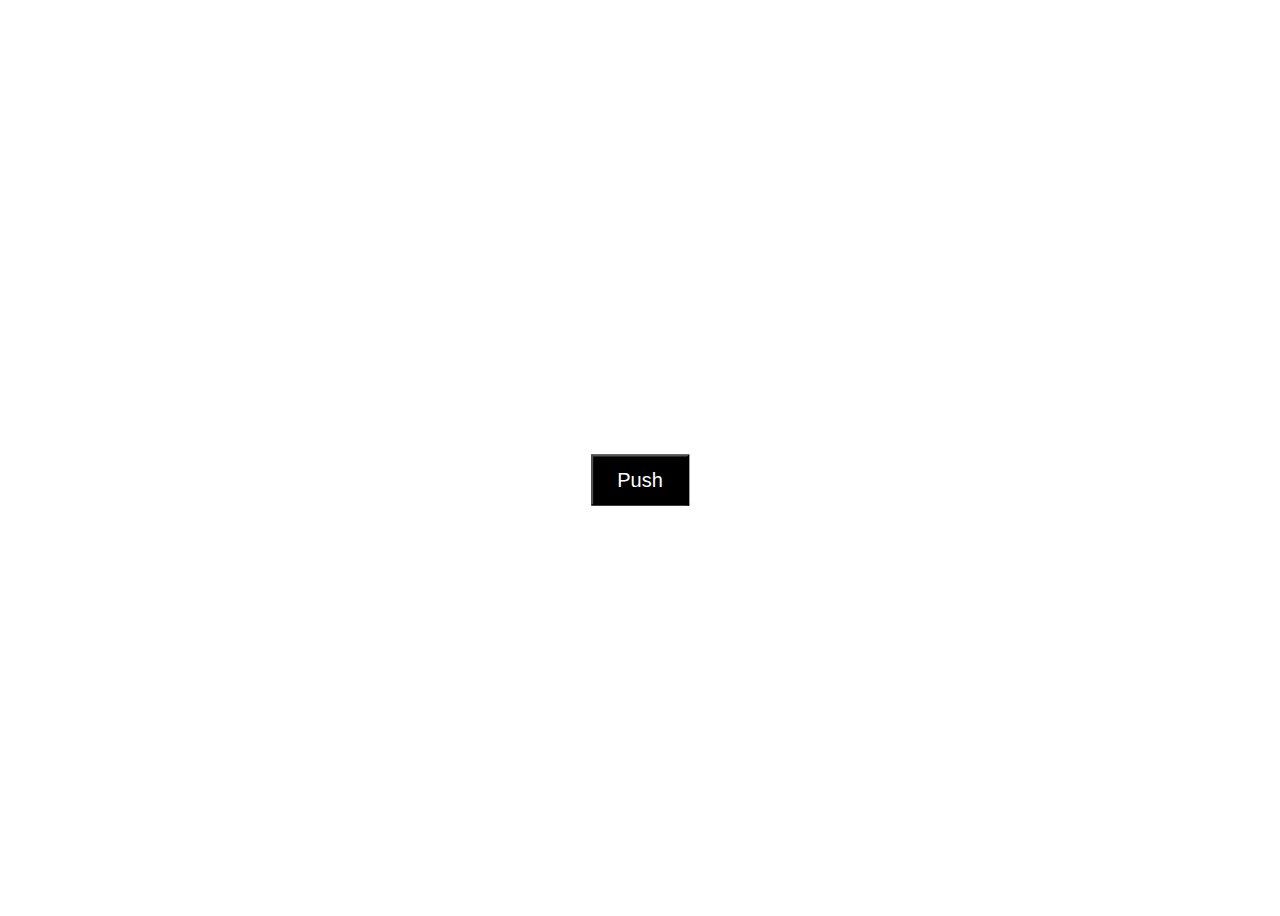
<file: 1_notification/index.html>
<!DOCTYPE html>
<html lang="en">
<head>
  <meta charset="UTF-8">
  <meta http-equiv="X-UA-Compatible" content="IE=edge">
  <meta name="viewport" content="width=device-width, initial-scale=1.0">
  <link rel="stylesheet" href="./style.css">
  <link rel="stylesheet" href="https://cdnjs.cloudflare.com/ajax/libs/font-awesome/6.2.1/css/all.min.css" integrity="sha512-MV7K8+y+gLIBoVD59lQIYicR65iaqukzvf/nwasF0nqhPay5w/9lJmVM2hMDcnK1OnMGCdVK+iQrJ7lzPJQd1w==" crossorigin="anonymous" referrerpolicy="no-referrer" />
  <title>Notification</title>
</head>
<body>
  <div class="container-fluid">
    <div class="row justify-content-center align-items-center g-2 outside">
      <div class="col notifycation" data-count="">
        <i class="fa-brands fa-facebook-messenger"></i>
      </div>
      <div class="col btn">
        <button class="btn-push">Push</button>
      </div>  
    </div>
  </div>
  <script src="./main.js"></script>
</body>
</html>
</file>
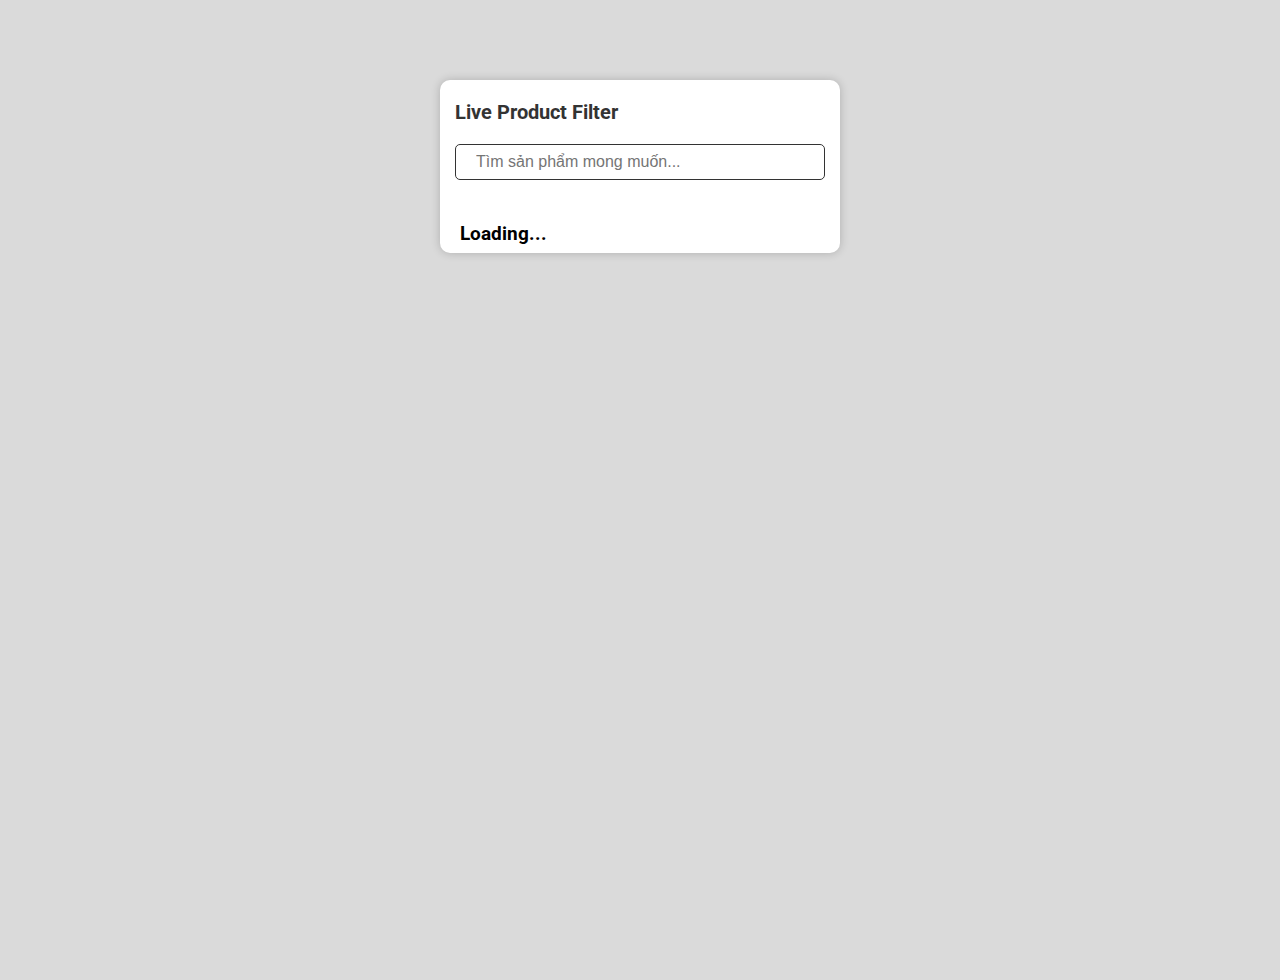
<file: 2_filter/index.html>
<!DOCTYPE html>
<html lang="en">
  <head>
    <meta charset="UTF-8" />
    <meta name="viewport" content="width=device-width, initial-scale=1.0" />

    <link
      rel="stylesheet"
      href="https://cdnjs.cloudflare.com/ajax/libs/font-awesome/6.0.0-beta2/css/all.min.css"
      integrity="sha512-YWzhKL2whUzgiheMoBFwW8CKV4qpHQAEuvilg9FAn5VJUDwKZZxkJNuGM4XkWuk94WCrrwslk8yWNGmY1EduTA=="
      crossorigin="anonymous"
      referrerpolicy="no-referrer"
    />

    <link rel="stylesheet" href="style.css" />
    <title>Live Product Filter</title>
  </head>
  <body>
    <div class="container">
      <header>
        <h4 class="title">Live Product Filter</h4>
        <div class="form-input">
          <i class="fas fa-search"></i>
          <input
            type="text"
            id="filter"
            placeholder="Tìm sản phẩm mong muốn..."
          />
        </div>
      </header>

      <div class="products">
        <div>
          <h3>Loading...</h3>
        </div>
      </div>
    </div>
    <script src="index.js"></script>
  </body>
</html>
</file>
<file: 1_notification/style.css>
body {
  height: 100vh; 
}

.container-fluid {
  position: absolute;
  top: 50%;
  left: 50%;
  transform: translate(-50%, -50%);
}

.notifycation {
  text-align: center;
}

.fa-facebook-messenger {
  font-size: 80px;
  color: blue;
}

.notifycation::after {
  content: attr(data-count);
  font-size: 20px;
  background-color: red;
  border-radius: 50%;
  width: 25px;
  height: 25px;
  display: inline-flex;
  text-align: center;
  padding: 5px;
  color: white;
  align-items: center;
  justify-content: center;
  position: absolute;
  right: -3px;
  transition: all .35s ease-in-out ;
  font-weight: bold;
  opacity: 0;
  animation: animate .9s ease-out infinite;
}

@keyframes animate {
  0%{
    transform: scale(1);
  }
  100%{
    transform: scale(1.1);
  }
}

.notifycation.add-number::after {
  opacity: 1;
}

.btn-push {
  background-color: black;
  color: #fff;
  margin-top: 60px;
  font-size: 20px;
  padding: 12px 24px;
  cursor: pointer;
}
</file>
<file: 2_filter/style.css>
@import url('https://fonts.googleapis.com/css2?family=Roboto:wght@400;700&display=swap');

* {
	padding: 0;
	margin: 0;
	box-sizing: border-box;
}

body {
	background-color: #dadada;
	font-family: 'Roboto', sans-serif;
	height: 100vh;
	width: 100%;
}

.container {
	border-radius: 10px;
	box-shadow: 0px 0px 10px rgba(0, 0, 0, 0.2);
	width: 400px;
	margin: 80px auto;
	background-color: #fff;
	overflow: hidden;
}

header {
	padding: 20px 15px;
}

h4 {
	margin-bottom: 20px;
	font-size: 20px;
	color: #333;
}

.form-input {
	display: flex;
	align-items: center;
	border: 1px solid #333;
	border-radius: 5px;
}

.form-input input {
	outline: none;
	border: none;
	background-color: transparent;
	font-size: 16px;
	padding: 8px 10px;
	width: 100%;
}

.form-input i {
	color: #555;
	padding-left: 10px;
}

/* Products */
.products {
	margin-top: 15px;
	width: 100%;
	overflow-y: auto;
	max-height: 400px;
	overflow-y: auto;
}

h3 {
	padding: 8px 20px;
}

.product {
	display: flex;
	align-items: center;
	cursor: pointer;
	margin-bottom: 10px;
	padding: 8px 20px;
	height: 100px;
}

.product:hover {
	background-color: #ddd;
}

.product img {
	width: 50px;
	object-fit: cover;
	object-position: center;
	margin-right: 20px;
}

.product h4 {
	font-size: 15px;
	color: #333;
	margin-bottom: 15px;
	font-weight: 600;
}

.hide {
	display: none;
}
</file>
